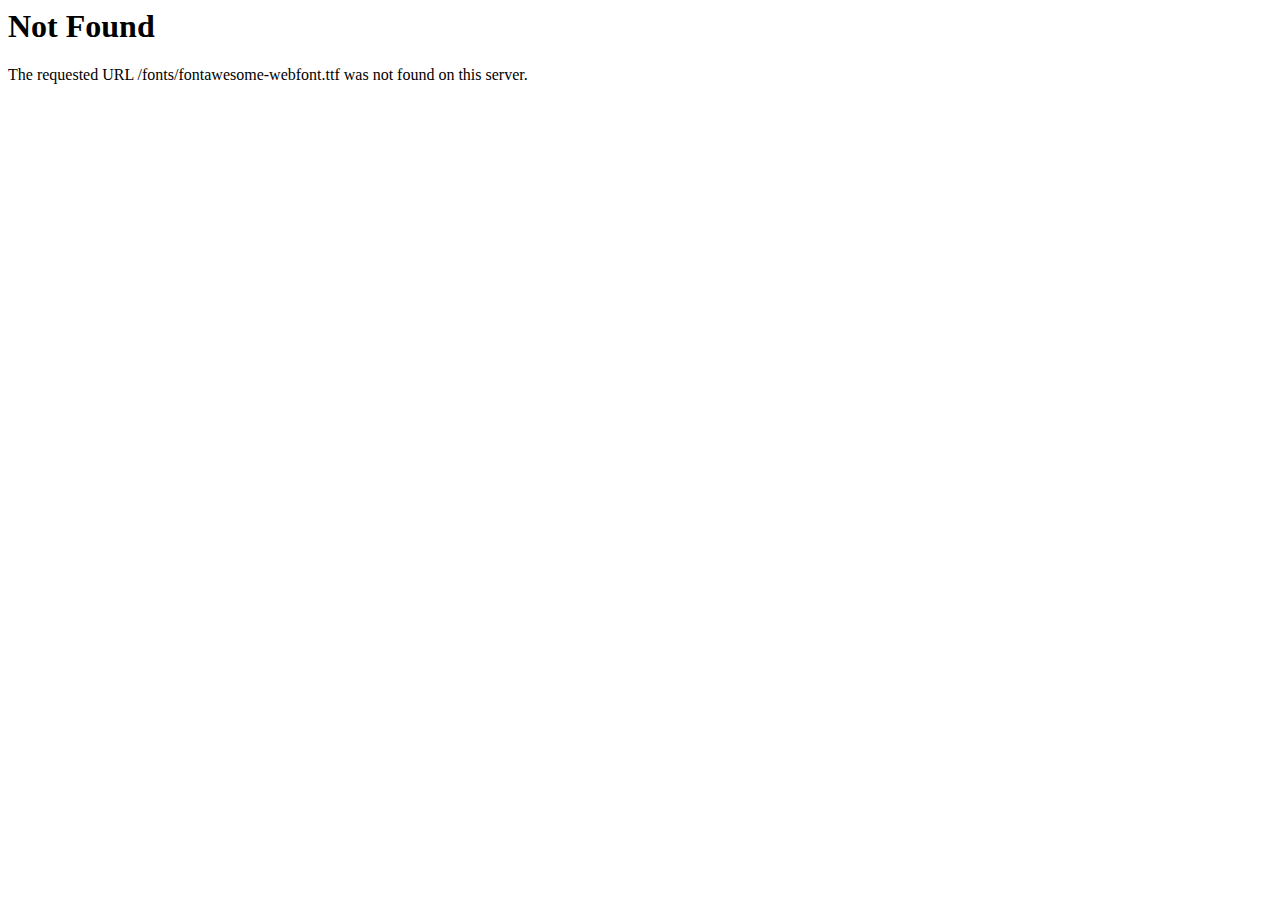
<file: fonts/fontawesome-webfont862f-2.html>
<!DOCTYPE HTML PUBLIC "-//IETF//DTD HTML 2.0//EN">
<html><head>
<title>404 Not Found</title>
</head><body>
<h1>Not Found</h1>
<p>The requested URL /fonts/fontawesome-webfont.ttf was not found on this server.</p>
</body></html>
</file>
